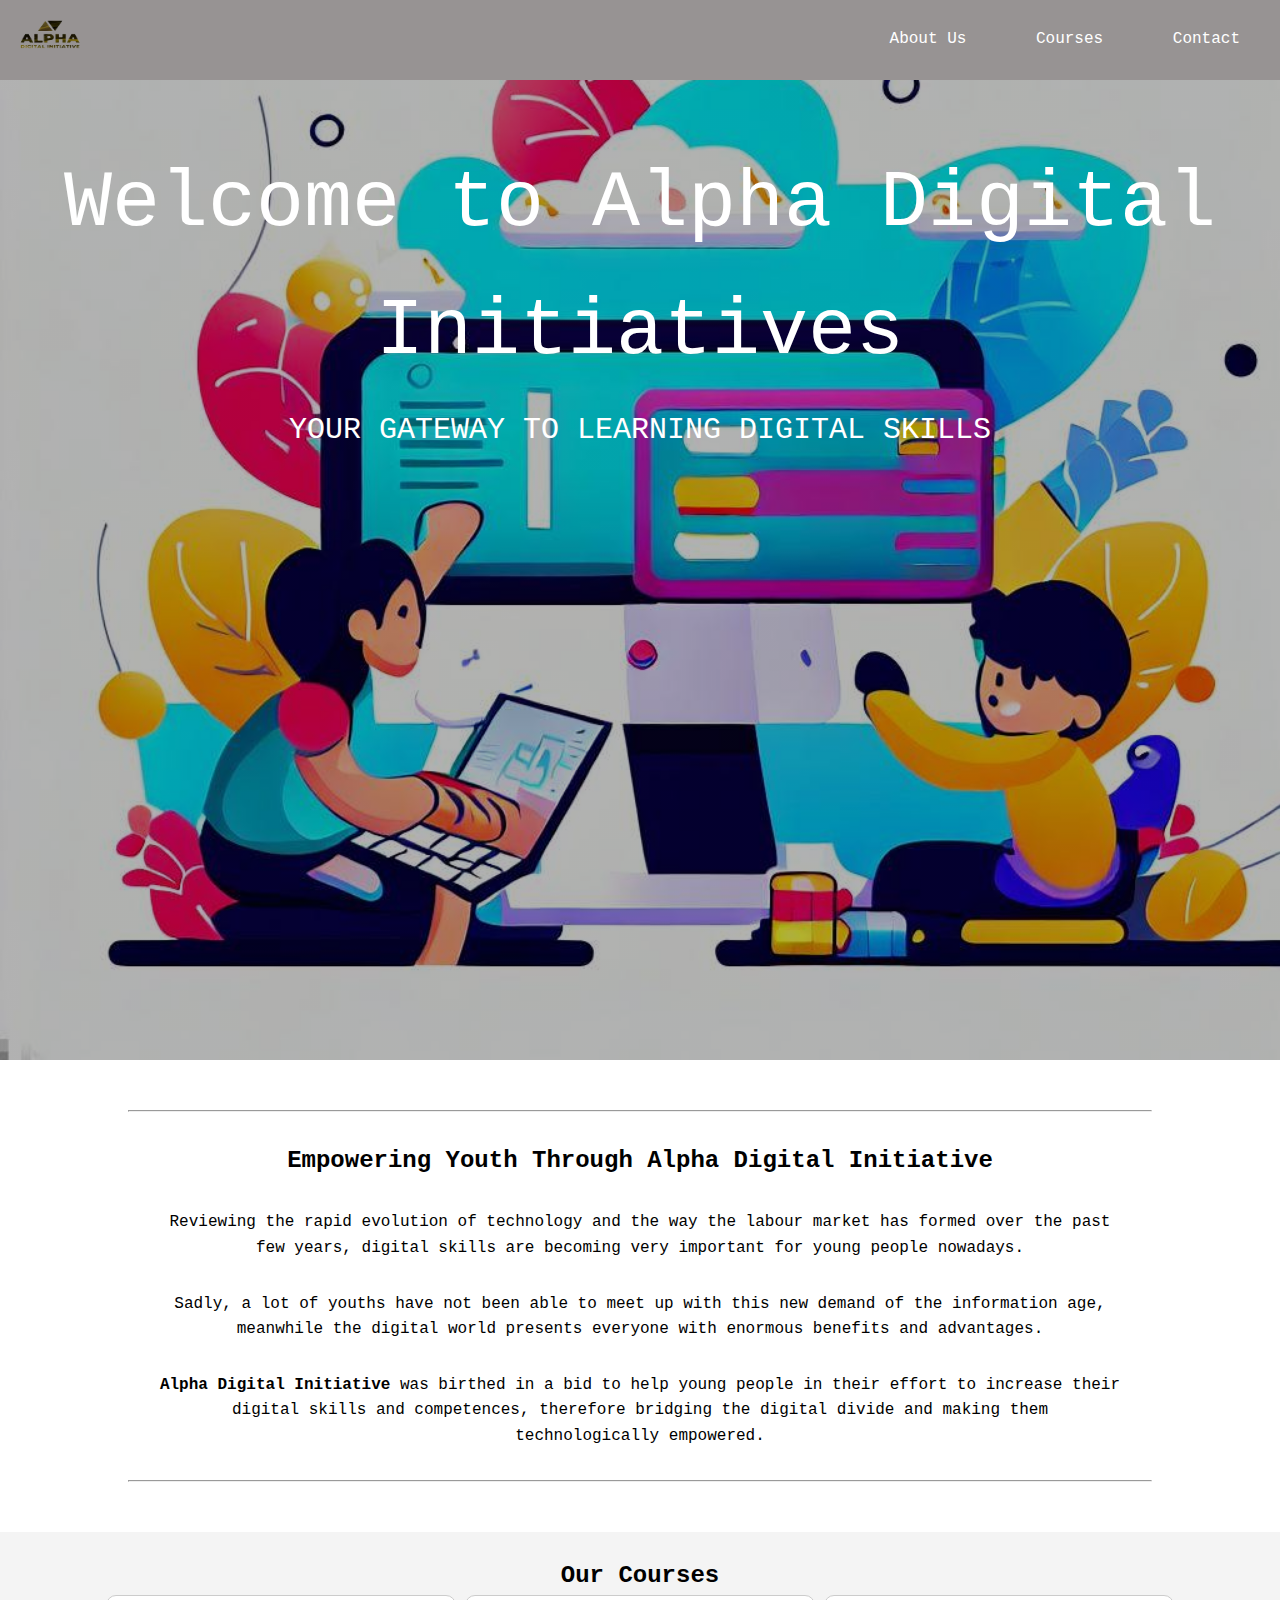
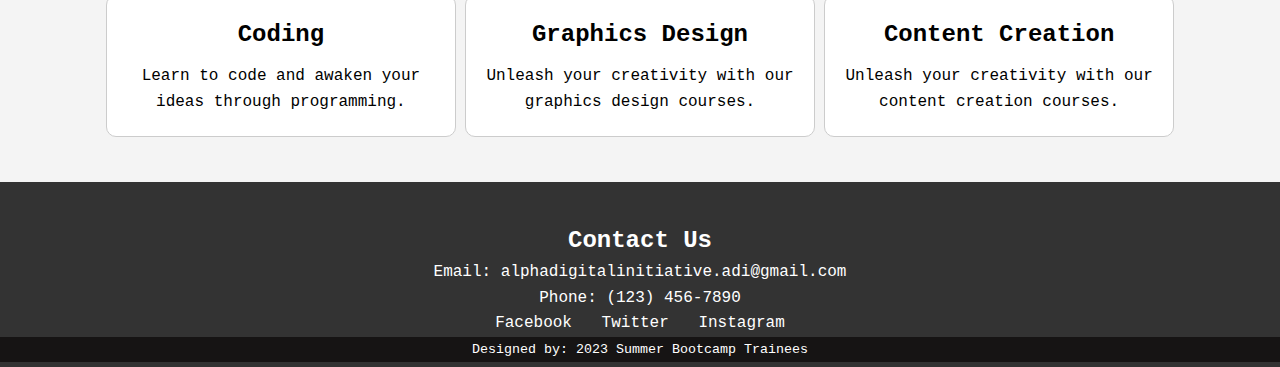
<file: index.html>
<!DOCTYPE html>
<html lang="en">

<head>
    <meta charset="UTF-8">
    <meta name="viewport" content="width=device-width, initial-scale=1.0">
    <title>Alpha Digital Initiatives</title>
    <link rel="stylesheet" href="style.css">
</head>

<body>
    <div class="header">
        <img src="adi_logo.png" alt="Logo" width="100">
        <nav>
            <ul>
                <li><a href="#about">About Us</a></li>
                <li><a href="#courses">Courses</a></li>
                <li><a href="#contact">Contact</a></li>
            </ul>
        </nav>
    </div>

    <div class="hero" id="about">
        <div class="hero-content">
            <h1>Welcome to Alpha Digital Initiatives</h1>
            <p>Your gateway to learning digital skills</p>
        </div>
    </div>

    <div class="intro">
        <hr>
        <h2>Empowering Youth Through Alpha Digital Initiative</h2>

        <p>
            Reviewing the rapid evolution of technology and the way the labour market has formed over the past few
            years, digital skills are becoming very important for young people nowadays.
        </p>
        <p>
            Sadly, a lot of youths have not been able to meet up with this new demand of the information age, meanwhile the digital world presents everyone with enormous benefits and advantages.
        </p>
        <p>
            <strong>Alpha Digital Initiative </strong> was birthed in a bid to help young people in their effort to increase their digital skills and competences, therefore bridging the digital divide and making them technologically empowered.
        </p>
        <hr>
    </div>

    <div class="courses" id="courses">
        <h2>Our Courses</h2>
        <div class="course">
            <h3>Coding</h3>
            <p>Learn to code and awaken your ideas through programming.</p>
        </div>
        <div class="course">
            <h3>Graphics Design</h3>
            <p>Unleash your creativity with our graphics design courses.</p>
        </div>
        <div class="course">
            <h3>Content Creation</h3>
            <p>Unleash your creativity with our content creation courses.</p>
        </div>
    </div>

    <div class="footer" id="contact">
        <h2>Contact Us</h2>
        <p>Email: alphadigitalinitiative.adi@gmail.com</p>
        <p>Phone: (123) 456-7890</p>
        <div class="social">
            <a href="#">Facebook</a>
            <a href="#">Twitter</a>
            <a href="#">Instagram</a>
        </div>

        <div class="designed-by">
           <small> Designed by: 2023 Summer Bootcamp Trainees</small>
        </div>
    </div>
</body>

</html>
</file>
<file: style.css>
/*----------------------------------- Basic styling ---------------------------------*/

* {
  margin: 0;
  padding: 0;
}

html{
  scroll-behavior: smooth;

}

body {
  /* font-family: Arial, sans-serif; */
  font-family: "Courier New", Courier, monospace;
  line-height: 1.6;
}

/*-------------------------------------- Header styles --------------------------*/
.header {
  background-color: #979393;
  color: #fff;
  /* padding: 20px; */
  display: flex;
  justify-content: space-between;
  align-items: center;
  position: sticky;
  top: 0;
}

.header img {
  /* max-width: 100px; */
  height: 80px;
}


nav li {
  margin-right: 20px;
  display: inline-block;
}

nav a {
  text-decoration: none;
  color: #fff;
  padding: 20px;
  transition: ease-in-out 0.5s;
}

nav a:hover {
  background-color: #fff;
  color: #333;
}

/*----------------------------------------- Main content styles ------------------------------*/
.hero {
  text-align: center;
  padding: 40px;
  height: 100vh;
  background: linear-gradient(rgba(0, 0, 0, 0.3), rgba(0, 0, 0, 0.3)),
    url("image.jpeg") no-repeat fixed;
  background-position: center;
  background-size: cover;
}

.hero-content {
  padding: 20px;
}

.hero h1 {
  font-size: 2.5rem;
  margin-bottom: 10px;
  color: #fff;
  font-weight: 100;
  font-size: 80px;
}

.hero p {
  font-size: 1.2rem;
  margin-bottom: 20px;
  text-transform: uppercase;
  color: #fff;
  /* font-weight: 700; */
  font-size: 30px;
}

.hero img {
  max-width: 100%;
}

/* -------------------------------------------Intro section styles -----------------------------------*/

.intro {
  padding: 20px;
  width: 80%;
  margin: 0px auto;
}

.intro hr {
  margin-block: 30px;
}

.intro h2 {
  text-align: center;
  margin-bottom: 10px;
}

.intro p {
  margin: 30px;
  text-align: center;
}


/* -------------------------------------------Course section styles -----------------------------------*/
.courses {
  background-color: #f4f4f4;
  padding: 25px;
  text-align: center;
}

.course {
  display: inline-block;
  width: 25%;
  margin-bottom: 20px;
  padding: 20px;
  border: 1px solid #ccc;
  border-radius: 10px;
  background-color: #fff;
  transition: ease-in-out .3s;
}

.courses .course:hover{
    width: 28%;
}

.course h3 {
  font-size: 1.5rem;
  margin-bottom: 10px;
}


/*-------------------------------------------------- Footer styles ----------------------------------*/
.footer {
  background-color: #333;
  color: #fff;
  text-align: center;
  padding: 40px 0 5px 0 ;
}

.footer a {
  color: #fff;
  text-decoration: none;
  margin: 0 10px;
}

.footer .designed-by{
    /* height: 20px; */
    background-color: #161414;
}
</file>
